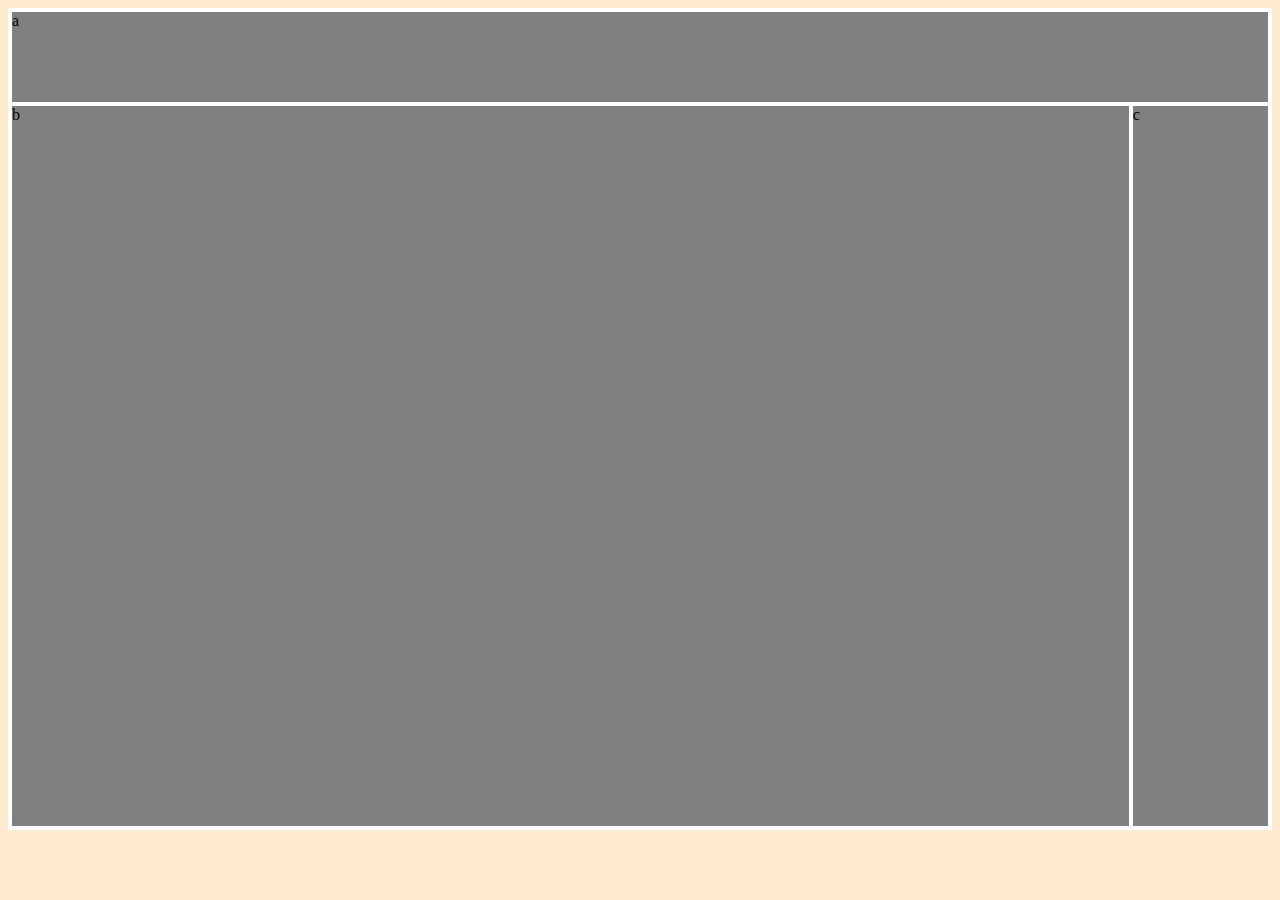
<file: medial-queries1/index.html>
<!DOCTYPE html>
<html lang="en" dir="ltr">

<head>
  <meta charset="utf-8">
  <title>Media Queries 1</title>
  <link rel="stylesheet" href="main.css">
</head>

<body>
  <div class="container">
    <div class="a">a</div>
    <div class="b">b</div>
    <div class="c">c</div>
  </div>
</body>

</html>
</file>
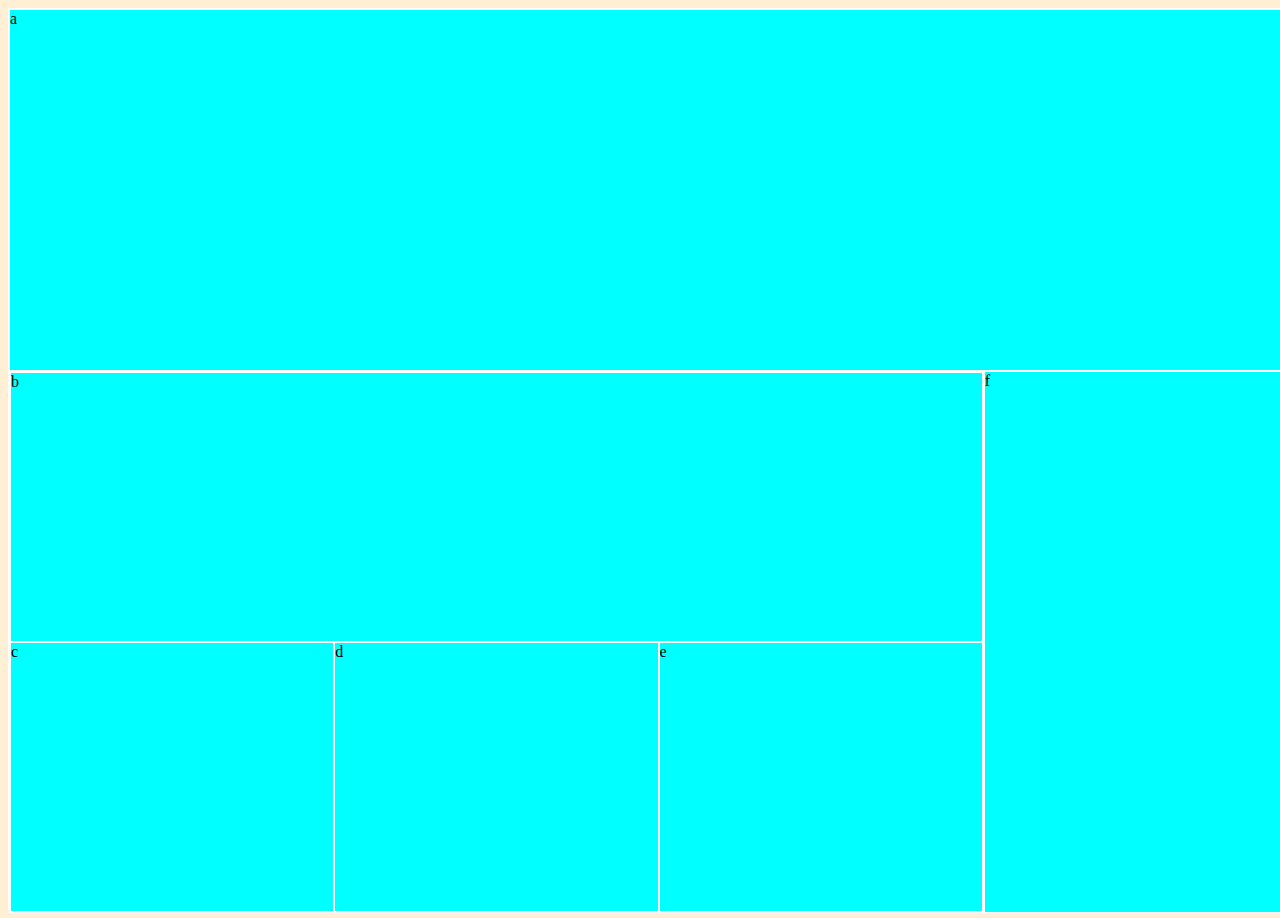
<file: medial-queries2/index.html>
<!DOCTYPE html>
<html lang="en" dir="ltr">

<head>
  <meta charset="utf-8">
  <title>Media Queries 2</title>
  <link rel="stylesheet" href="main.css">
</head>

<body>
  <div class="container">
    <div class="a">a</div>
    <div class="left-side">
      <div class="b">b</div>
      <div class="c">c</div>
      <div class="d">d</div>
      <div class="e">e</div>
    </div>
    <div class="f">f</div>
  </div>
</body>

</html>
</file>
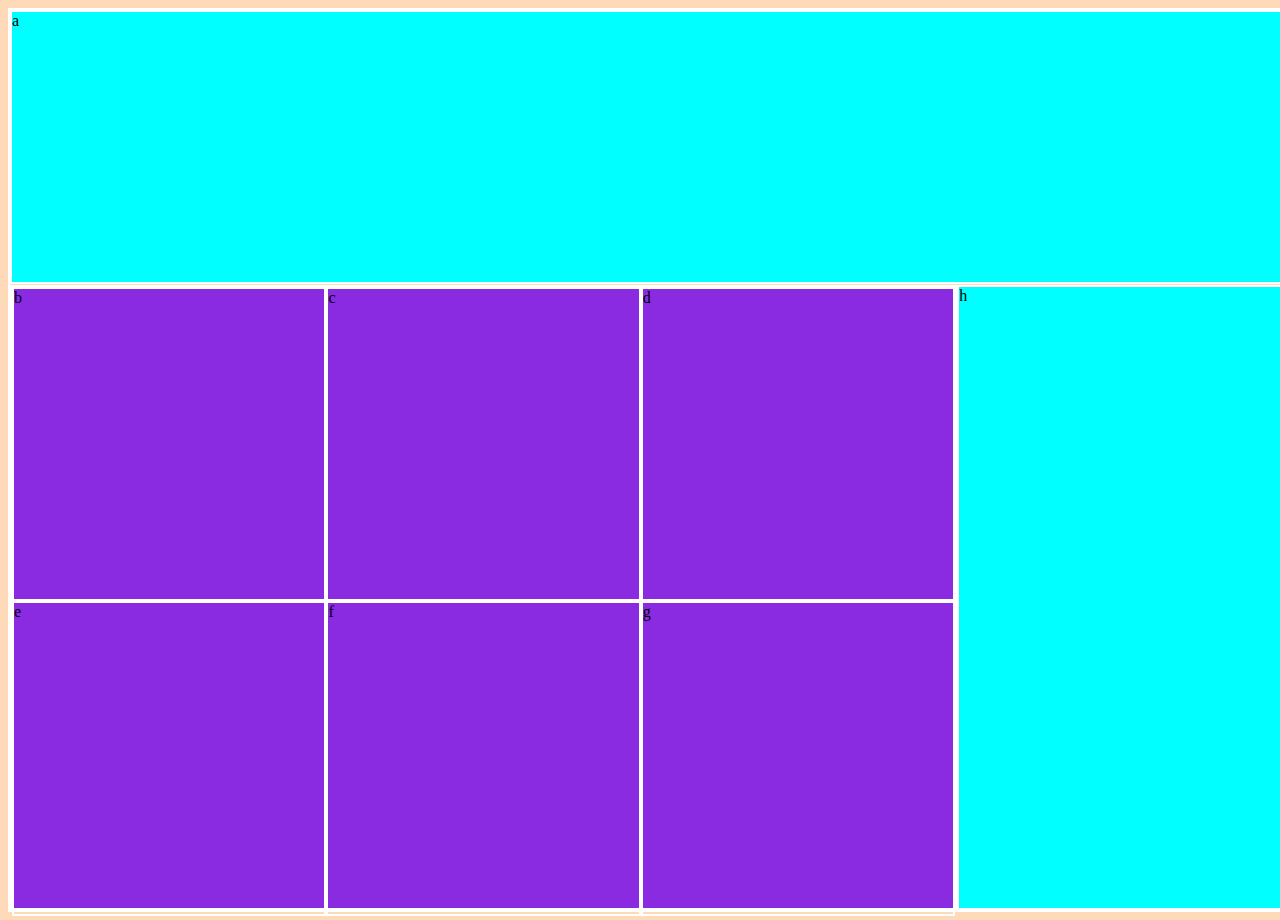
<file: medial-queries3/index.html>
<!DOCTYPE html>
<html lang="en" dir="ltr">

<head>
  <meta charset="utf-8">
  <title>Media Queries 3</title>
  <link rel="stylesheet" href="main.css">
</head>

<body>
  <div class="container">
    <div class="a">a</div>
    <div class="small-boxes">
      <div class="b">b</div>
      <div class="c">c</div>
      <div class="d">d</div>
      <div class="e">e</div>
      <div class="f">f</div>
      <div class="g">g</div>
    </div>
    <div class="h">h</div>
  </div>
</body>

</html>
</file>
<file: medial-queries1/main.css>
body {
  background: blanchedalmond;
}

div {
  border: 2px solid white;
}

.container {
  background-color: gray;
  display: flex;
  flex-wrap: wrap;
}



.a {
  flex-grow: 1;
  width: 100vw;
  height: 10vh;
}

.b {
  flex-grow: 4;
  width: 100vw;
  height: 80vh;
}

.c {
  flex-grow: 1;
  width: 100vw;
  height: 10vh;
}

@media(min-width:600px) {
  .b {
    height: 80vh;
    width: 85vw;
  }

  .c {
    height: 80vh;
    width: 10vw;
  }
}
</file>
<file: medial-queries2/main.css>
body {
  background: papayawhip;
}

div {
  border: 1px solid white;
  background-color: ;
}

.container {
  display: flex;
  width: 100vw;
  height: 100vh;
  flex-wrap: wrap;
  justify-content: space-between;
  background-color: blue;
}
.left-side{
  display:flex;
  background-color: black;
  width:100%;
  flex-wrap: wrap;
  height: 50%;
}
.a,
.b,
.f {
  width: 100%;
  background-color: aqua;
}

.c,
.d,
.e {
  width: 30%;
  background-color: aqua;
  flex-grow: 1;
}

.a {
  flex-grow: 1;
  height: 30%;
}

.b {
  flex-grow: 3;
}

.f {
  flex-grow: 1;
 height:30%;
}

@media(min-width: 600px) {
.left-side{
  width:76%;
  height:60%
}

  .b {
    width: 100%;
    /* height:60% */
    /* height: 30%; */
    flex-grow: 1;
    /* order:2; */
  }

  .c,
  .d,
  .e {
    width: 24.7%;
    /* height: 30%; */
    flex-grow:1;
  }

  .f {
    height: 60%;
    width: 23%;
    /* flex-grow:1; */
    /* order:3; */
  }

  .a {
    height: 40%;
    /* order:1; */
  }

  .c {
    /* order:4; */
  }

  .d {
    /* order:5; */
  }

  .e {
    /* order:6; */
  }
}
</file>
<file: medial-queries3/main.css>
body {
  background: peachpuff;
}

.container {
  height: 100vh;
  width: 100vw;
  display: flex;
  flex-wrap: wrap;
}

div {
  border: 2px solid white;
}

.small-boxes {
  display: flex;
  height: 40%;
  width: 100%;
  flex-wrap: wrap;
  background-color: blueviolet;
}

.a,
.h {
  width: 100%;
  background-color: aqua;
}

.h {
  height: 40%;

}

.b,
.c,
.d,
.e,
.f,
.g {
  height: 50%;
  flex-grow: 1;
  width: 30%;
}

.a {
  height: 20%;
}

@media(min-width:600px) {
  .a {
    height: 30%;
    width: 100%;
    flex-grow: 1;
  }

  .h{
    height:69%;
    width:25%;
    flex-grow: 2;
  }

  .small-boxes{
    height:69%;
    width: 73%;
    flex-grow: 2;
  }
}
</file>
